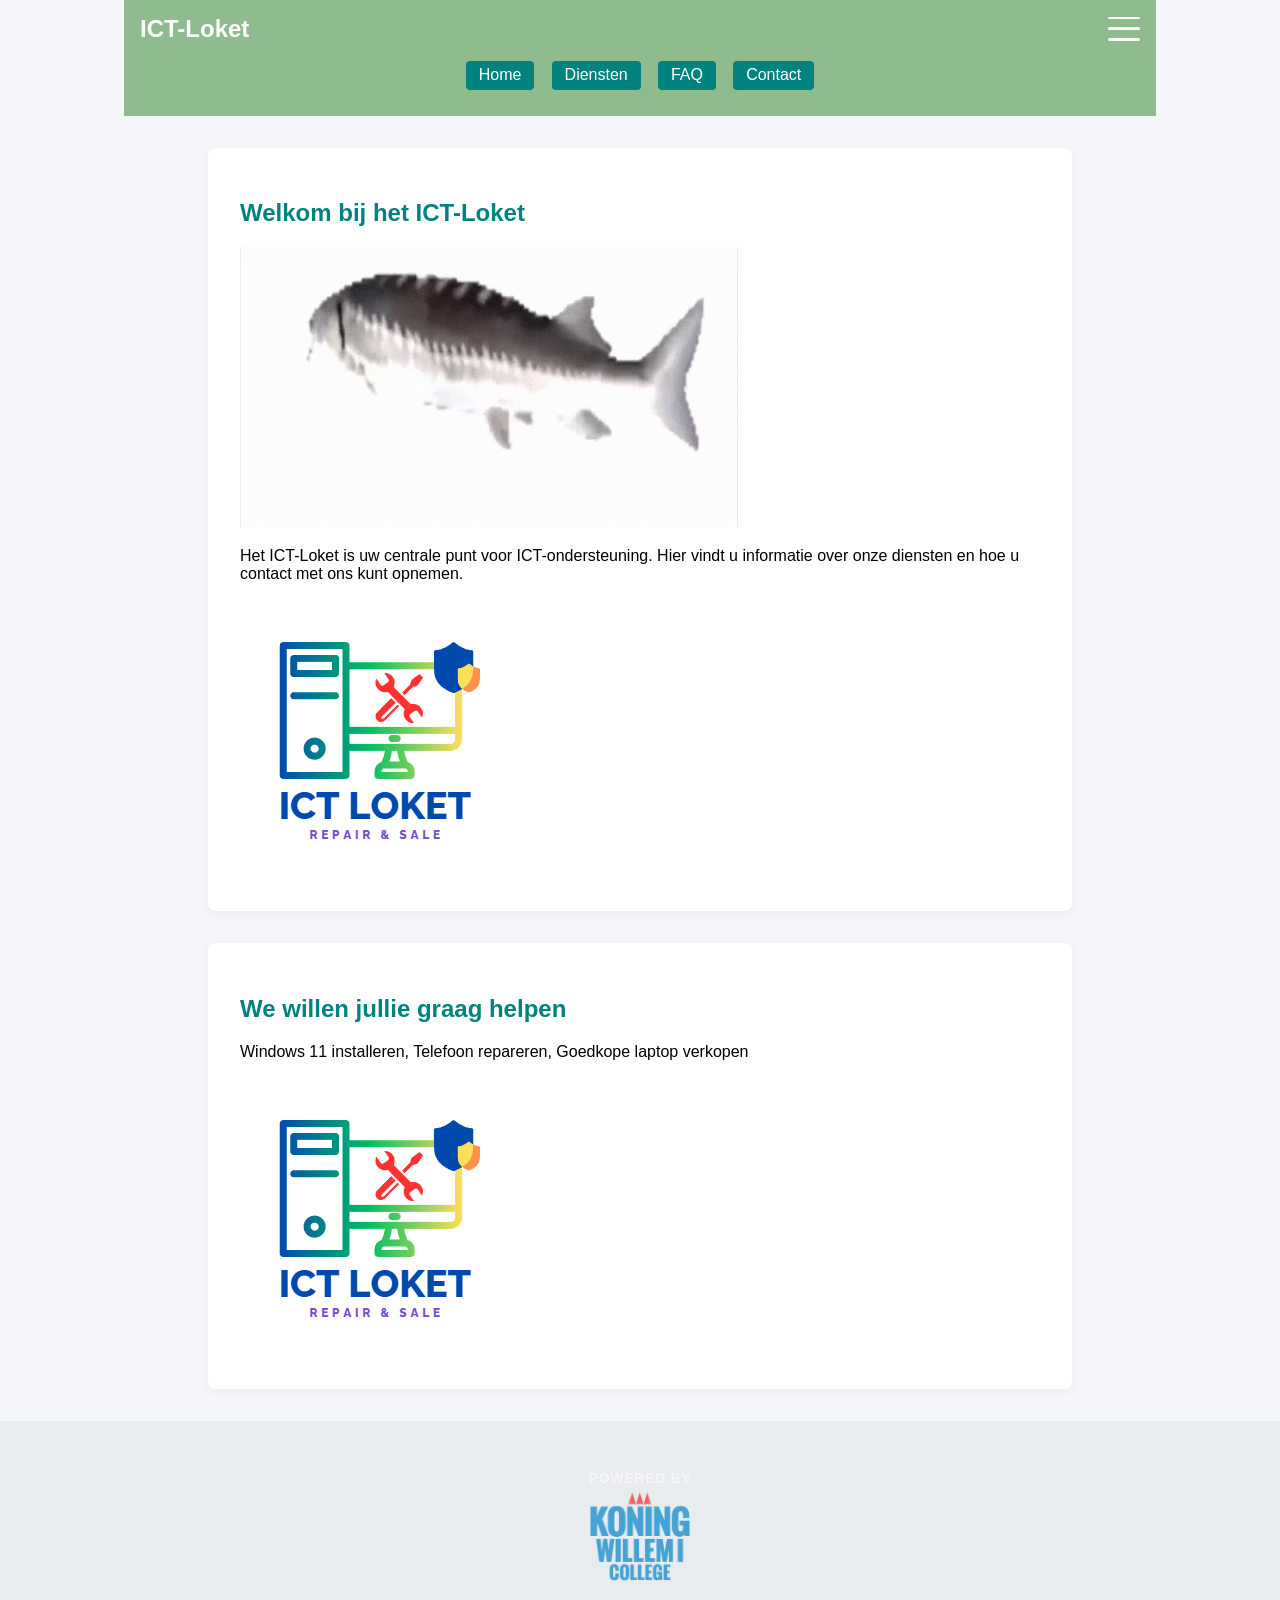
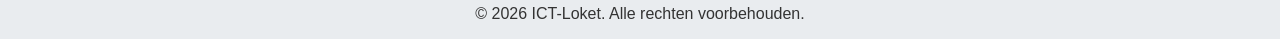
<file: index.html>
<!DOCTYPE html>
<html lang="nl">
<head>
    <meta charset="UTF-8">
    <meta name="description" content="ICT-Loket is uw centrale punt voor ICT-ondersteuning. Hier vindt u informatie over onze diensten en hoe u contact met ons kunt opnemen.">
    <meta name="viewport" content="width=device-width, initial-scale=1.0">
    <title>ICT-Loket - Home</title>
    <link rel="stylesheet" href="style.css" type="text/css">
</head>
<body>
    <header class="site-header">
        <div class="header-top">
            <h1>ICT-Loket</h1>
            <button class="hamburger" aria-controls="main-nav" aria-expanded="false" aria-label="Open menu">
                <span></span>
                <span></span>
                <span></span>
            </button>
        </div>
        <nav id="main-nav" class="main-nav">
            <a href="index.html">Home</a>
            <a href="diensten.html">Diensten</a>
            <a href="FAQ.html">FAQ</a>
            <a href="contact.html">Contact</a>
        </nav>
    </header>
    <main>
        
        <h2>Welkom bij het ICT-Loket</h2>
        <img src="spinning-fish.gif" alt="Spinning fish"></img>
        <p>Het ICT-Loket is uw centrale punt voor ICT-ondersteuning. Hier vindt u informatie over onze diensten en hoe u contact met ons kunt opnemen.</p>
        <picture>
            <img src="Screenshot 2026-02-03 113231.png" alt="ICT-Loket logo">
        </picture>
    </main>
    <section>
        <h2>We willen jullie graag helpen</h2>
        <p>Windows 11 installeren, Telefoon repareren, Goedkope laptop verkopen</p>
        <picture>
            <img src="Screenshot 2026-02-03 113231.png" alt="ICT-Loket logo">
        </picture>
    </section>
    
    <footer>
    <div class="footer-bottom">
        <div class="footer-powered-by">
            <span>Powered by</span>
            <img src="assets/logo_blue_red.png" alt="powered by logo" class="footer-logo">
        </div>
    </div>
        &copy; 2026 ICT-Loket. Alle rechten voorbehouden.
    </footer>
    <script>
      const btn = document.querySelector('.hamburger');
      const nav = document.getElementById('main-nav');
      if (btn && nav) {
        btn.addEventListener('click', () => {
          const open = nav.classList.toggle('open');
          btn.setAttribute('aria-expanded', String(open));
        });
      }
    </script>
</body>
</html>
</file>
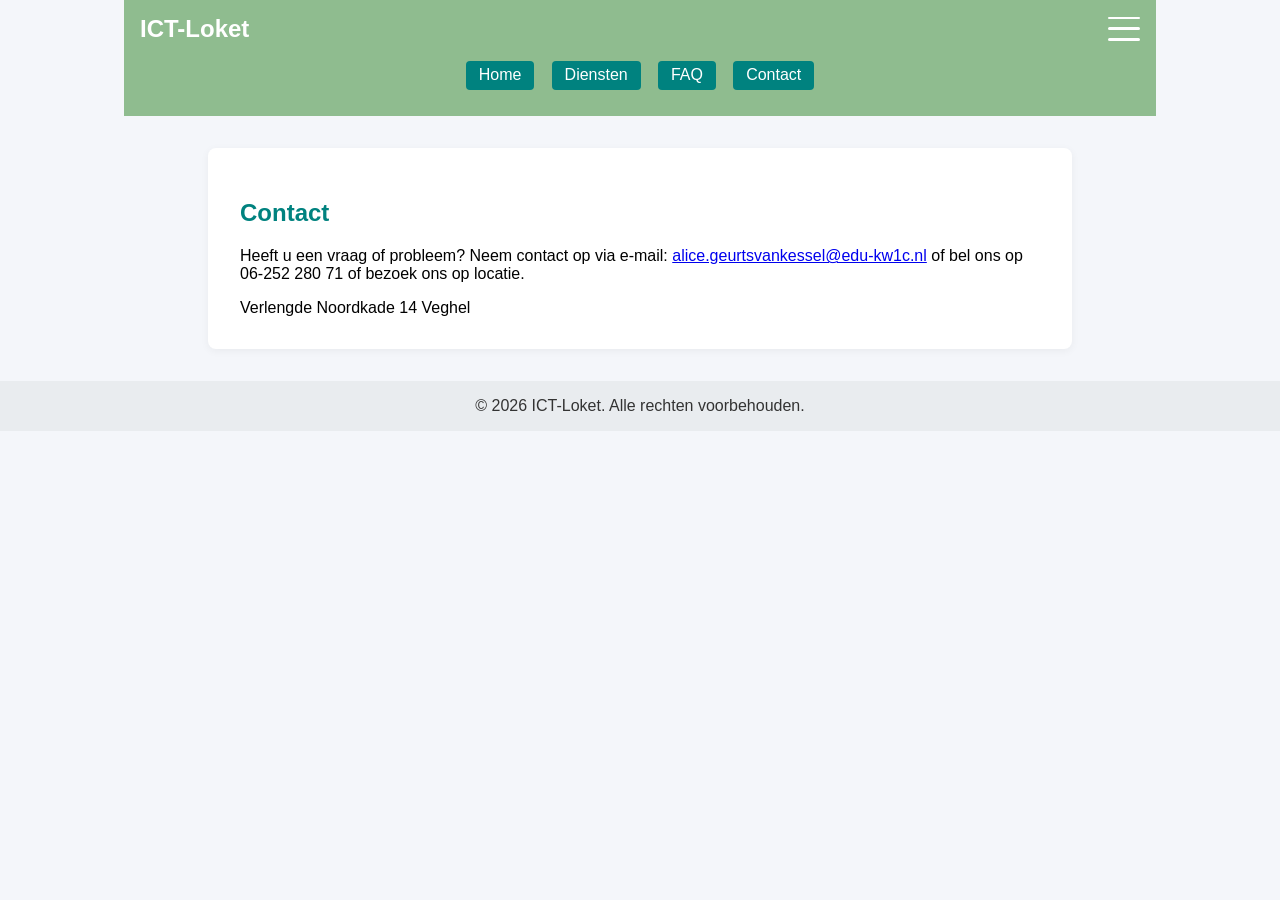
<file: contact.html>
<!DOCTYPE html>
<html lang="nl">
<head>
    <meta charset="UTF-8">
    <meta name="viewport" content="width=device-width, initial-scale=1.0">
    <title>ICT-Loket - Contact</title>
    <link rel="stylesheet" href="style.css">
</head>
<body>
    <header class="site-header">
        <div class="header-top">
            <h1>ICT-Loket</h1>
            <button class="hamburger" aria-controls="main-nav" aria-expanded="false" aria-label="Open menu">
                <span></span>
                <span></span>
                <span></span>
            </button>
        </div>
        <nav id="main-nav" class="main-nav">
            <a href="index.html">Home</a>
            <a href="diensten.html">Diensten</a>
            <a href="FAQ.html">FAQ</a>
            <a href="contact.html">Contact</a>
        </nav>
    </header>
    <main>
        <h2>Contact</h2>
        <p>Heeft u een vraag of probleem? Neem contact op via e-mail: <a href="mailto:alice.geurtsvankessel@edu-kw1c.nl">alice.geurtsvankessel@edu-kw1c.nl</a> of bel ons op 06-252 280 71 of bezoek ons op locatie.</p> Verlengde Noordkade 14 Veghel
    </main>
    <footer>
        &copy; 2026 ICT-Loket. Alle rechten voorbehouden.
    </footer>
    <script>
      const btn = document.querySelector('.hamburger');
      const nav = document.getElementById('main-nav');
      if (btn && nav) {
        btn.addEventListener('click', () => {
          const open = nav.classList.toggle('open');
          btn.setAttribute('aria-expanded', String(open));
        });
      }
    </script>
</body>
</html>
</file>
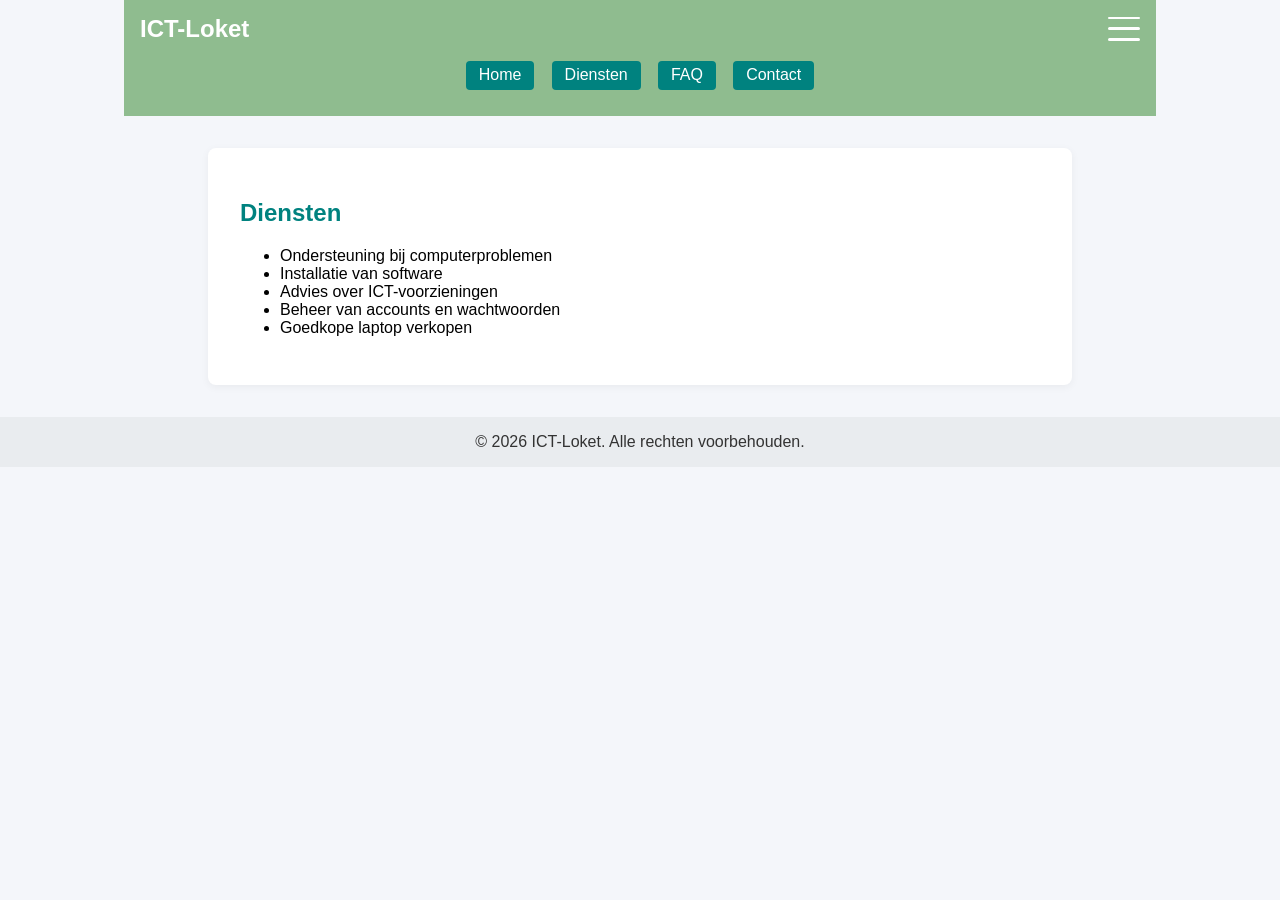
<file: diensten.html>
<!DOCTYPE html>
<html lang="nl">
<head>
    <meta charset="UTF-8">
    <meta name="viewport" content="width=device-width, initial-scale=1.0">
    <title>ICT-Loket - Diensten</title>
    <link rel="stylesheet" href="style.css">
</head>
<body>
    <header class="site-header">
        <div class="header-top">
            <h1>ICT-Loket</h1>
            <button class="hamburger" aria-controls="main-nav" aria-expanded="false" aria-label="Open menu">
                <span></span>
                <span></span>
                <span></span>
            </button>
        </div>
        <nav id="main-nav" class="main-nav">
            <a href="index.html">Home</a>
            <a href="diensten.html">Diensten</a>
            <a href="FAQ.html">FAQ</a>
            <a href="contact.html">Contact</a>
        </nav>
    </header>
    <main>
        <h2>Diensten</h2>
        <ul>
            <li>Ondersteuning bij computerproblemen</li>
            <li>Installatie van software</li>
            <li>Advies over ICT-voorzieningen</li>
            <li>Beheer van accounts en wachtwoorden</li>
            <li>Goedkope laptop verkopen</li>
        </ul>
    </main>
    <footer>
        &copy; 2026 ICT-Loket. Alle rechten voorbehouden.
    </footer>
    <script>
      const btn = document.querySelector('.hamburger');
      const nav = document.getElementById('main-nav');
      if (btn && nav) {
        btn.addEventListener('click', () => {
          const open = nav.classList.toggle('open');
          btn.setAttribute('aria-expanded', String(open));
        });
      }
    </script>
</body>
</html>
</file>
<file: style.css>
body {
    font-family: Arial, sans-serif;
    background-color: #f4f6fa;
    margin: 0;
    padding: 0;
}
header {
    background-color: #8fbc8f ;
    color: #fff;
    padding: 1rem;
}
.site-header {
    max-width: 1000px;
    margin: 0 auto;
}
.header-top {
    display: flex;
    align-items: center;
    justify-content: space-between;
    gap: 0.5rem;
}
.header-top h1 {
    margin: 0;
    font-size: 1.6rem;
}
.hamburger {
    display: inline-flex;
    border: 0;
    background: transparent;
    width: 2rem;
    height: 2rem;
    cursor: pointer;
    flex-direction: column;
    justify-content: space-between;
    padding: 0;
}
.hamburger span {
    display: block;
    width: 100%;
    height: 3px;
    background: #fff;
    border-radius: 999px;
    transition: transform 0.2s ease, opacity 0.2s ease;
}
.main-nav {
    display: flex;
    justify-content: center;
    flex-wrap: wrap;
    gap: 0.5rem;
    margin: 0.8rem auto 0;
    max-width: 1000px;
}
nav a {
    color: #fff;
    background: #00827f;
    text-decoration: none;
    margin: 0 0.3rem;
    padding: 0.35rem 0.8rem;
    border-radius: 4px;
    transition: background 0.2s;
}
nav a:hover {
    background: #006f63;
    color: #fff;
}
nav a:hover {
    background: #00827f;
}
main,
section {
    max-width: 800px;
    margin: 2rem auto;
    background: #fff;
    padding: 2rem;
    border-radius: 8px;
    box-shadow: 0 2px 8px rgba(0,0,0,0.05);
}
h1 {
    margin-bottom: 0.5rem;
}
h2 {
    color: #00827f;
}
ul {
    margin: 1rem 0;
}
footer {
    text-align: center;
    padding: 1rem;
    background: #e9ecef;
    color: #333;
    margin-top: 2rem;
}

.footer-bottom {
    border-top: 1px solid rgba(255, 255, 255, 0.15);
    padding: 1.5rem 0;
    text-align: center;
    font-size: 0.5rem;
    opacity: 0.7;
}

.footer-powered-by {
    display: flex;
    flex-direction: column;
    align-items: center;
    justify-content: center;
    gap: 0.35rem;
    margin-top: 0.5rem;
    color: rgba(255, 255, 255, 0.7);
    font-size: 0.875rem;
}

.footer-powered-by span {
    font-weight: 600;
    text-transform: uppercase;
    letter-spacing: 0.05em;
}

.footer-logo {
    max-width: 100px;
    width: 100%;
    height: auto;
    display: block;
} 


.site-header {
    padding: 0.8rem 1rem 0.6rem;
}
.header-top {
    display: flex;
    align-items: center;
    justify-content: space-between;
    gap: 1rem;
    max-width: 1000px;
    margin: 0 auto;
}
.header-top h1 {
    margin: 0;
    font-size: 1.5rem;
}
.hamburger {
    display: inline-flex;
    border: 0;
    background: transparent;
    width: 2rem;
    height: 2rem;
    cursor: pointer;
    flex-shrink: 0;
    position: relative;
}
@media (min-width: 769px) {
    .main-nav {
        display: flex !important;
    }
}
.hamburger span {
    display: block;
    height: 3px;
    background: #ffffff; /* zwarte streepjes */
    margin: 4px 0;
    border-radius: 999px;
    transition: transform 0.2s ease, opacity 0.2s ease;
}
.main-nav {
    display: flex;
    justify-content: center;
    flex-wrap: wrap;
    gap: 0.5rem;
    margin: 1rem auto;
    max-width: 1000px;
}
.main-nav.open {
    display: flex;
}
@media (max-width: 768px) {
    .main-nav {
        display: none;
        flex-direction: column;
        align-items: stretch;
        margin: 0.5rem auto 0;
        width: 100%;
        background: #8fbc8f;
        padding: 0.5rem 0;
        border-radius: 6px;
    }
    .main-nav.open {
        display: flex;
    }
    .main-nav a {
        width: calc(100% - 2rem);
        text-align: center;
        margin: 0.2rem auto;
    }

    body {
        padding: 0;
    }

    header {
        padding: 0.7rem 0.8rem;
    }

    main,
    section {
        margin: 1rem;
        padding: 1.5rem;
    }

    h1 {
        font-size: 1.6rem;
    }

    h2 {
        font-size: 1.3rem;
    }
}
</file>
